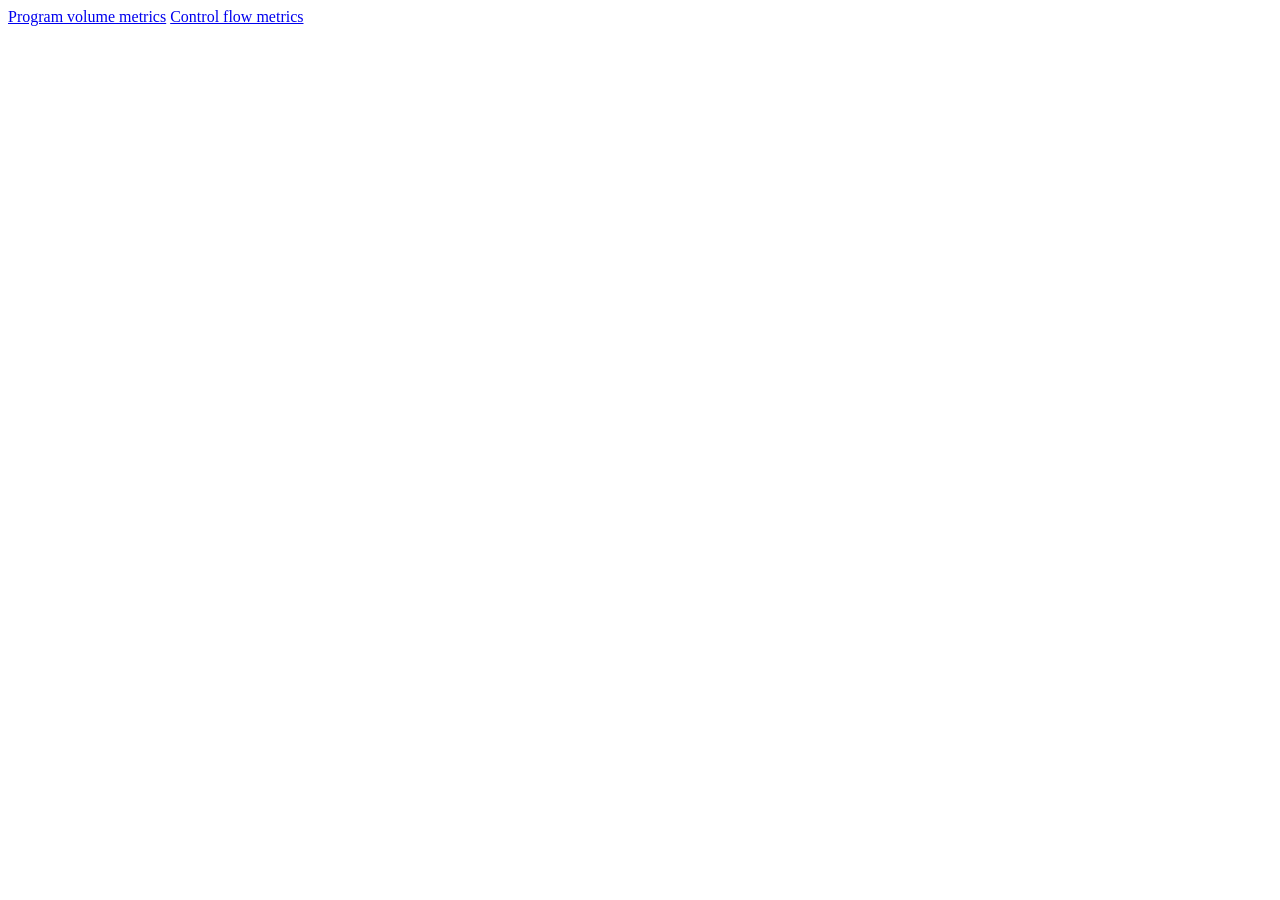
<file: Parser/web/index.html>
<!DOCTYPE html>
<html>
    <head>
        <meta charset="UTF-8">
        <meta name="viewport" content="width=device-width, initial-scale=1.0">
        <title>Golang Parser</title>
    </head>
    <body>
        <a href="/web/vol.html">Program volume metrics</a>
        <a href="/web/flow.html">Control flow metrics</a>
    </body>
</html>
</file>
